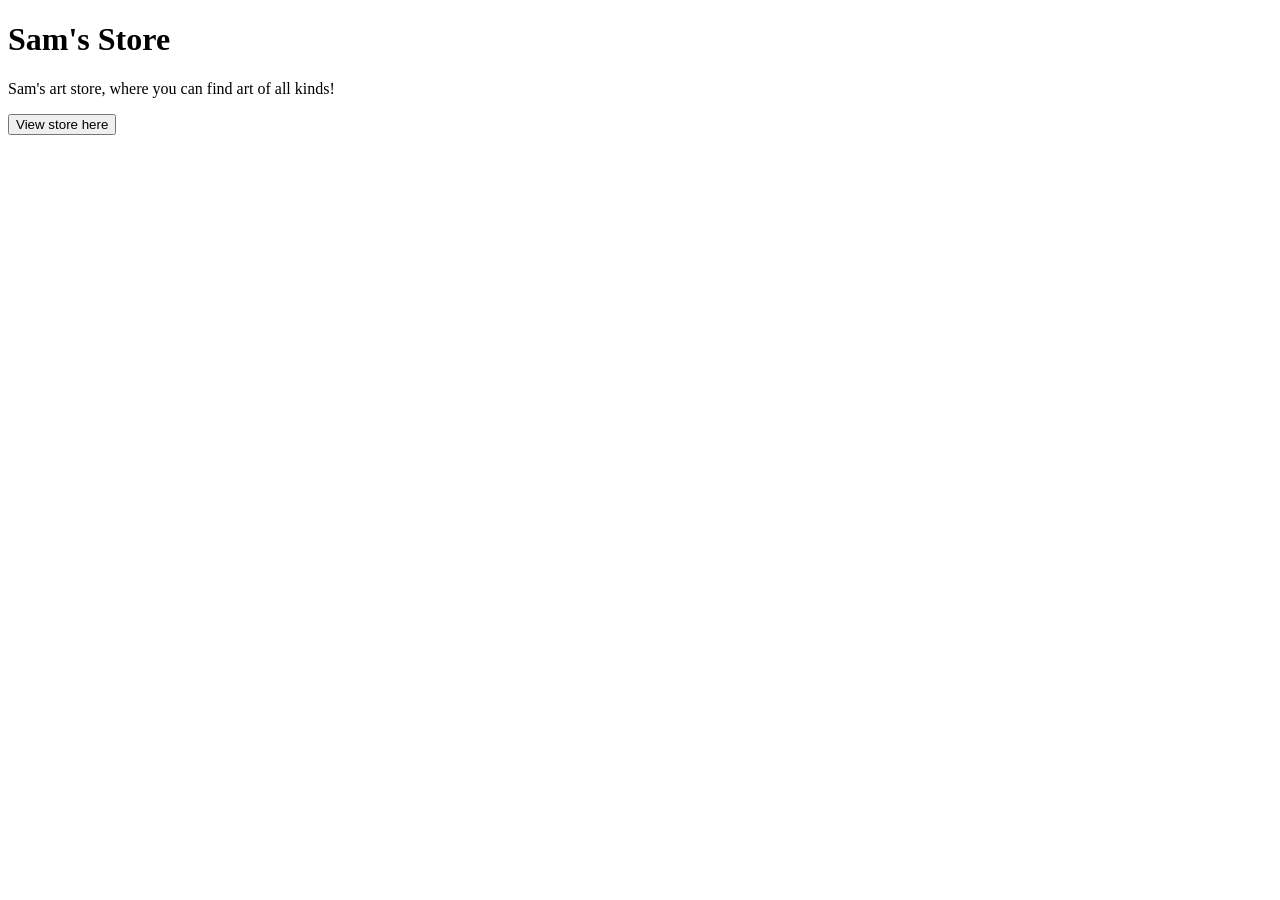
<file: index.html>
<!DOCTYPE html>
<html lang="en">
<head>
    <meta charset="UTF-8">
    <meta name="viewport" content="width=device-width, initial-scale=1.0">
    <title>Home Page</title>
</head>
<body>
   <div class="hero-image">
    <div class ="hero-text">
    <h1>Sam's Store</h1>
    <p>Sam's art store, where you can find art of all kinds!</p>
    <button onclick="window.location.href='./store.html'">View store here</button>
   </div>
   </div> 
</body>
</html>
</file>
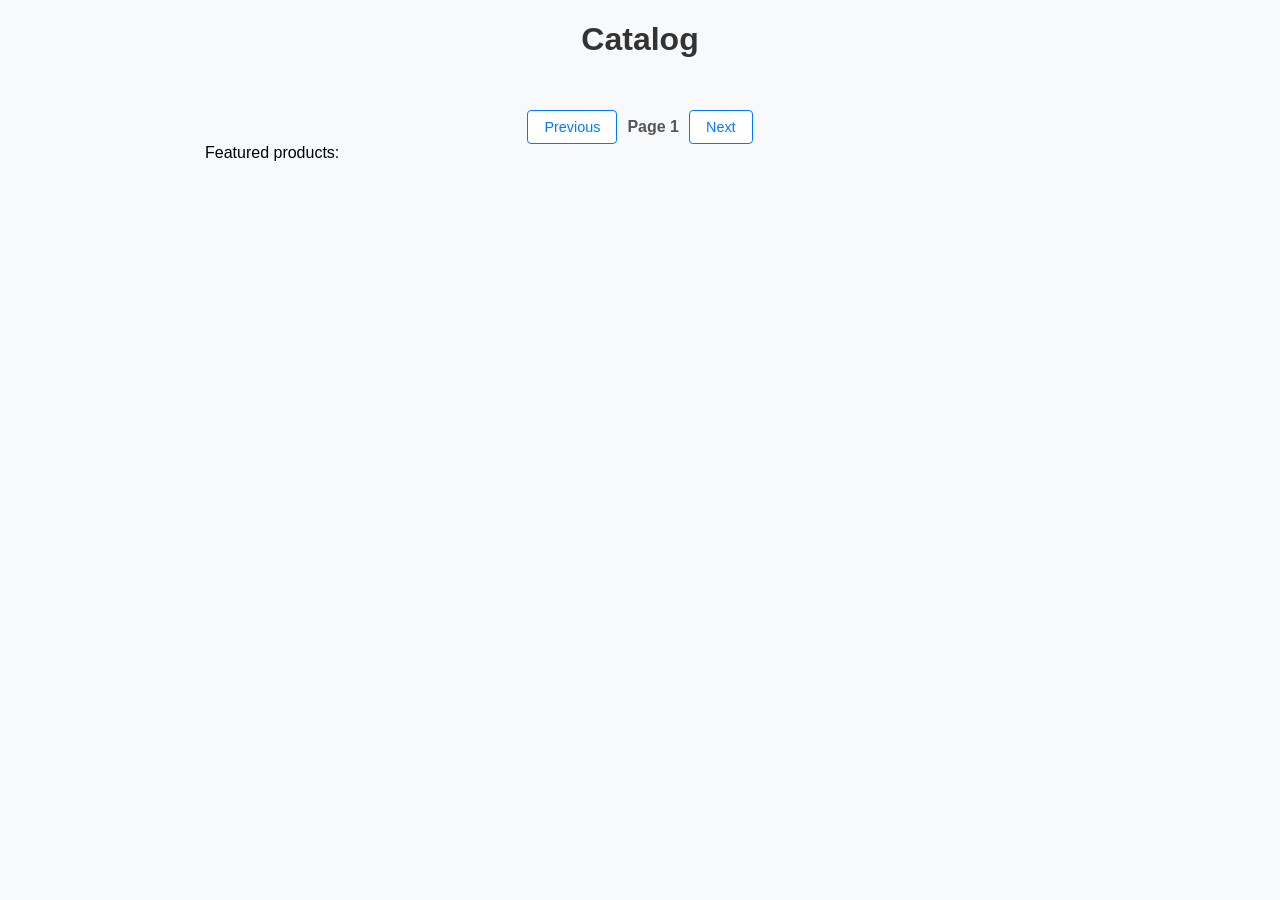
<file: store.html>
<!DOCTYPE html>
<html lang="en">
<head>
    <meta charset="UTF-8">
    <meta name="viewport" content="width=device-width, initial-scale=1.0">
    <title>Sam's Art Store</title>
<link rel="stylesheet" href="./src/styles/main.css">
</head>

<h1>Catalog</h1>

<!--Product Grid Container-->
<div id="product-containter" class="product-grid"></div>

<!--Page controls-->
<div class="pagination">
    <button id="prev-btn" onclick="changePage(-1)">Previous</button>
    <span id="page-info">Page 1</span>
    <button id="next-btn" onclick="changePage(1)">Next</button>
</div>
<body>
    Featured products:
    <script src="./src/main.js"></script>
</body>
</html>
</file>
<file: src/styles/main.css>
* {
      box-sizing: border-box;
      font-family: Arial, sans-serif;
    }

    body {
      max-width: 900px;
      margin: 20px auto;
      padding: 0 15px;
      background-color: #f8f9fa;
    }

    h1 {
      text-align: center;
      color: #333;
    }

    /* Grid Layout for Product Cards */
    .product-grid {
      display: grid;
      grid-template-columns: repeat(auto-fill, minmax(220px, 1fr));
      gap: 20px;
      margin-top: 20px;
    }

    /* Product Card Styling */
    .product-card {
      background-color: #fff;
      border: 1px solid #e0e0e0;
      border-radius: 8px;
      padding: 15px;
      display: flex;
      flex-direction: column;
      box-shadow: 0 2px 5px rgba(0,0,0,0.05);
    }

    .product-card img {
      width: 100%;
      height: 150px;
      object-fit: cover;
      border-radius: 4px;
      background-color: #eee;
    }

    .product-card h3 {
      margin: 10px 0 5px 0;
      font-size: 1.1rem;
    }

    .product-card .price {
      font-weight: bold;
      color: #2b8a3e;
      margin-bottom: 10px;
    }

    .product-card p {
      font-size: 0.9rem;
      color: #666;
      flex-grow: 1;
      margin: 0;
    }

    /* Pagination Styling */
    .pagination {
      display: flex;
      justify-content: center;
      align-items: center;
      gap: 10px;
      margin-top: 30px;
    }

    .pagination button {
      padding: 8px 16px;
      border: 1px solid #007bff;
      background-color: #fff;
      color: #007bff;
      border-radius: 4px;
      cursor: pointer;
      font-size: 0.9rem;
    }

    .pagination button:hover:not(:disabled) {
      background-color: #007bff;
      color: white;
    }

    .pagination button:disabled {
      border-color: #ccc;
      color: #ccc;
      cursor: not-allowed;
    }

    #page-info {
      font-weight: bold;
      color: #555;
    }
</file>
